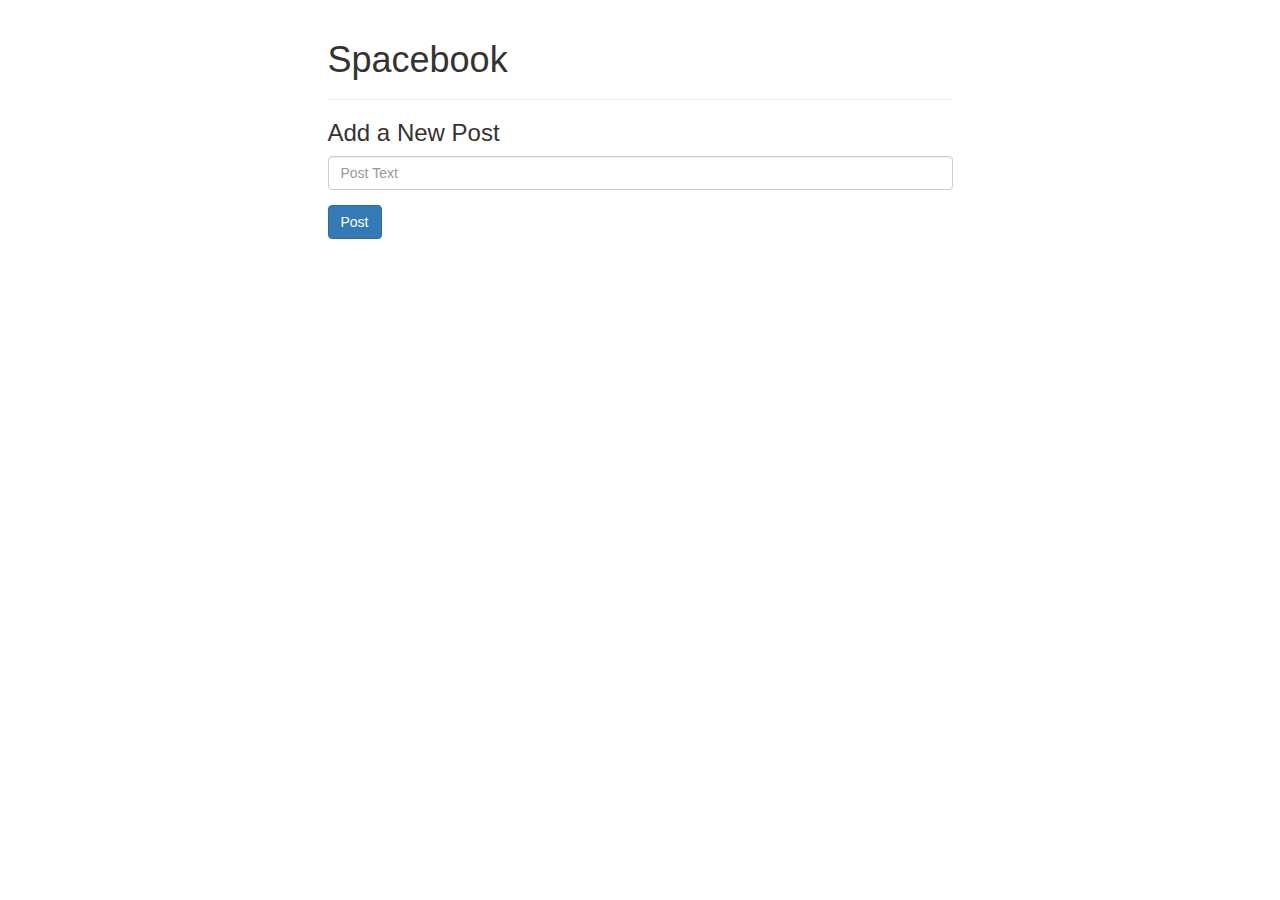
<file: index.html>
<!DOCTYPE html>
<html>
<head>
    <link rel="stylesheet" type="text/css" href="https://maxcdn.bootstrapcdn.com/bootstrap/3.3.7/css/bootstrap.css">
    <link rel="stylesheet" type="text/css" href="style.css">
  <title></title>
</head>
<body>
  <div class="row">
    <div class="col-md-6 col-md-offset-3">
      <div class="page-header">
        <h1>Spacebook</h1>
      </div>

      <div class="posts">
      </div>

      <form>
        <h3>Add a New Post</h3>

        <div class="form-group">
          <input type="text" id="post-name" class="form-control" placeholder="Post Text">
        </div>

        <button class="btn btn-primary add-post" type="button">Post</button>
      </form>
    </div>
  </div>
  <script
  src="https://code.jquery.com/jquery-3.3.1.js"
  integrity="sha256-2Kok7MbOyxpgUVvAk/HJ2jigOSYS2auK4Pfzbm7uH60="
  crossorigin="anonymous"></script>
  <script src="main.js"></script>
</body>
</html>
</file>
<file: style.css>
.remove {
    margin: 0 10px 10px 0; 
}

.comment-form {
    padding: 10px;
    border: 1px solid black;
}
.username {
    width: 150px;
    margin-right: 10px;
}

.comment {
    width: 220px;
    margin-right: 10px;
}

.remove-comment {
    margin-left: 10px;
    margin-top: 10px;
    font-size: 10px;
}

.post {
    background-color: beige;
}
</file>
